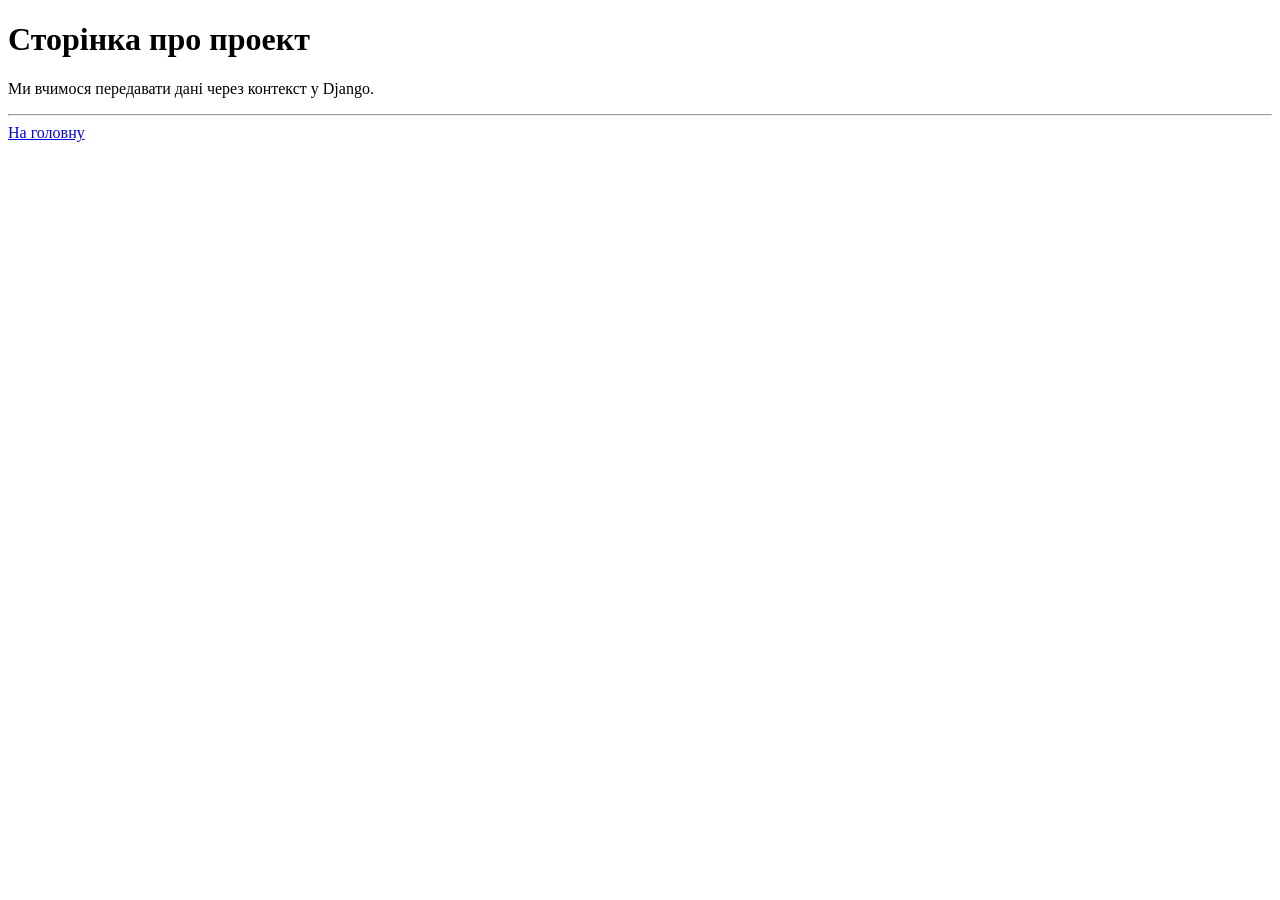
<file: pages/templates/pages/about.html>
<!DOCTYPE html>
<html lang="uk">
<head>
    <meta charset="UTF-8">
    <title>Про нас</title>
</head>
<body>
    <h1>Сторінка про проект</h1>
    <p>Ми вчимося передавати дані через контекст у Django.</p>
    <hr>
    <a href="/">На головну</a>
</body>
</html>
</file>
